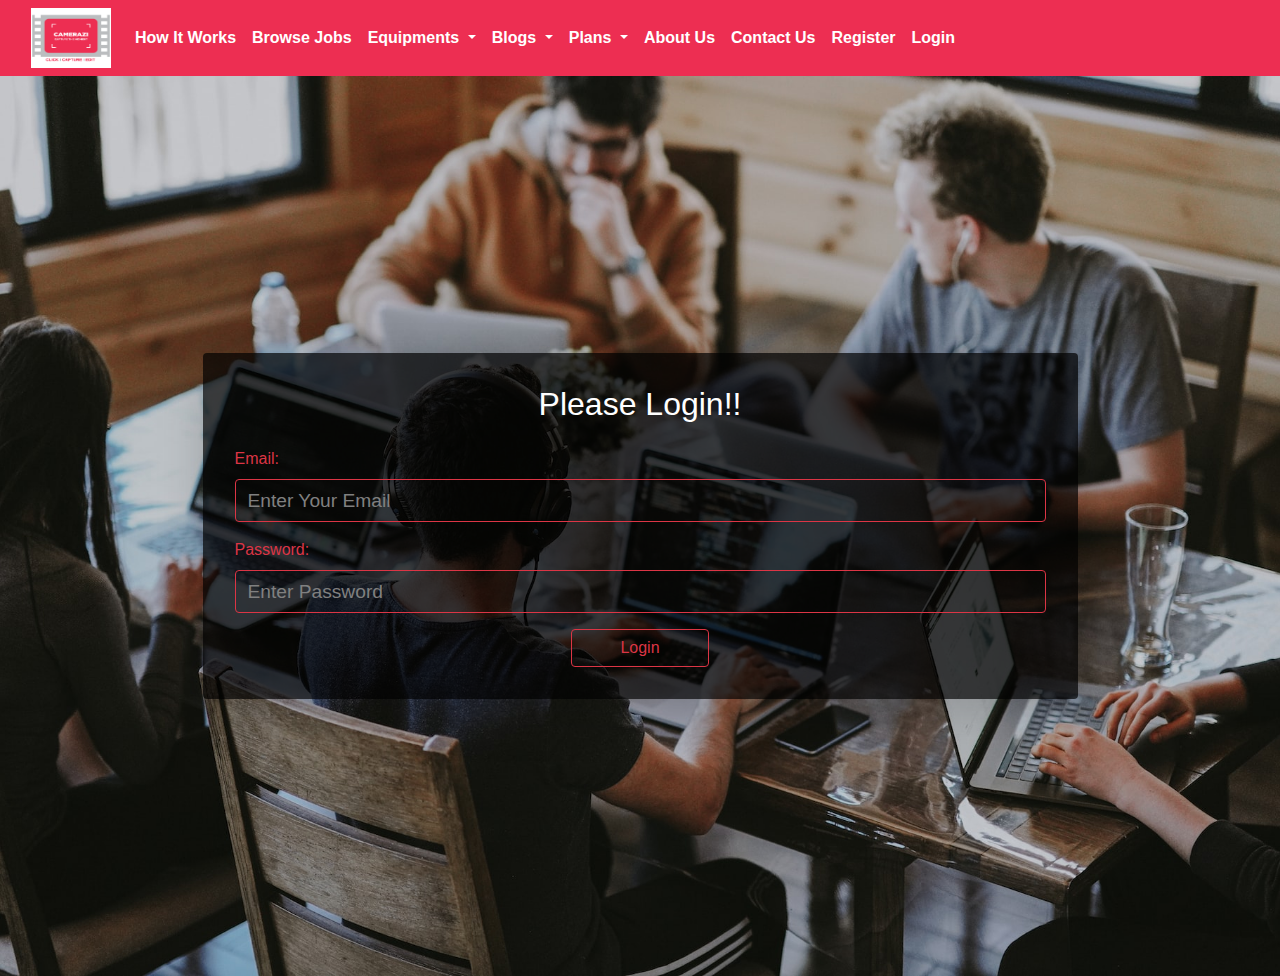
<file: pages/login.html>
<!DOCTYPE html>
<html>

<head>
    <meta charset="UTF-8">
    <meta name="viewport" content="width=device-width, initial-scale=1.0">
    <link rel="stylesheet" href="https://maxcdn.bootstrapcdn.com/bootstrap/4.5.0/css/bootstrap.min.css">
    <link rel="stylesheet" href="../style/style.css">
    <title>Login Page || CAMERAZI</title>
</head>

<body>
    <nav class="navbar navbar-expand-lg">
        <div class="container-fluid">
          <a class="navbar-brand bg-white" href="/">
            <img src="../assets/logo.png" alt="Company Logo" width="80" height="50">
          </a>
           <button class="navbar-toggler" type="button" data-bs-toggle="collapse" data-bs-target="#navbarSupportedContent" aria-controls="navbarSupportedContent" aria-expanded="false" aria-label="Toggle navigation">
            <i class="fa-sharp fa-solid fa-bars text-white fs-1"></i>
          </button>
          <div class="collapse navbar-collapse" id="navbarSupportedContent">
            <ul class="navbar-nav me-auto mb-2 mb-lg-0">
              <li class="nav-item">
                <a class="nav-link">How It Works</a>
              </li>
              <li class="nav-item">
                <a class="nav-link">Browse Jobs</a>
              </li>
              <li class="nav-item dropdown">
                <a class="nav-link dropdown-toggle" href="#" role="button" data-bs-toggle="dropdown" aria-expanded="false">
                  Equipments
                </a>
                <ul class="dropdown-menu bg-dark">
                  <li><a class="dropdown-item text-white active" href="#">Action</a></li>
                  <li><a class="dropdown-item text-white" href="#">Another action</a></li>
                  <li><a class="dropdown-item text-white" href="#">Something else here</a></li>
                  <li>
                    <hr class="dropdown-divider">
                  </li>
                  <li><a class="dropdown-item text-white" href="#">Separated Link</a></li>
                </ul>
              </li>
              <li class="nav-item dropdown">
                <a class="nav-link dropdown-toggle" href="#" role="button" data-bs-toggle="dropdown" aria-expanded="false">
                  Blogs
                </a>
                <ul class="dropdown-menu bg-dark">
                  <li><a class="dropdown-item text-white active" href="#">Action</a></li>
                  <li><a class="dropdown-item text-white" href="#">Another action</a></li>
                  <li><a class="dropdown-item text-white" href="#">Something else here</a></li>
                  <li>
                    <hr class="dropdown-divider">
                  </li>
                  <li><a class="dropdown-item text-white" href="#">Separated Link</a></li>
                </ul>
              </li>
              <li class="nav-item dropdown">
                <a class="nav-link dropdown-toggle" href="#" role="button" data-bs-toggle="dropdown" aria-expanded="false">
                  Plans
                </a>
                <ul class="dropdown-menu bg-dark">
                  <li><a class="dropdown-item text-white active" href="#">Action</a></li>
                  <li><a class="dropdown-item text-white" href="#">Another action</a></li>
                  <li><a class="dropdown-item text-white" href="#">Something else here</a></li>
                  <li>
                    <hr class="dropdown-divider">
                  </li>
                  <li><a class="dropdown-item text-white" href="#">Separated Link</a></li>
                </ul>
              </li>
              <li class="nav-item">
                <a class="nav-link active" aria-current="page" href="#">About Us</a>
              </li>
              <li class="nav-item">
                <a class="nav-link" href="#">Contact Us</a>
              </li>
              <li class="nav-item">
                <a class="nav-link" href="../pages/register.html">Register</a>
              </li>
              <li class="nav-item">
                <a class="nav-link" href="../pages/login.html">Login</a>
              </li>
            </ul>
    
          </div>
        </div>
      </nav>
    <div class="container login-container">
        <div class="form-container rounded shadow-lg my-4">
            <h2 class="text-center mb-4 text-white">Please Login!!</h2>
            <form>
                <div class="form-group">
                    <label class="text-danger" for="email">Email:</label>
                    <input type="email" class="form-control bg-transparent border-danger" id="email"
                        placeholder="Enter Your Email" required>
                </div>
                <div class="form-group">
                    <label class="text-danger" for="password">Password:</label>
                    <input type="password" class="form-control bg-transparent border-danger" id="password"
                        placeholder="Enter Password" required>
                </div>
                <button type="submit" class="btn btn-outline-danger px-5 d-block mx-auto">Login</button>
            </form>
        </div>
    </div>
    <script src="https://ajax.googleapis.com/ajax/libs/jquery/3.5.1/jquery.min.js"></script>
    <script src="https://cdnjs.cloudflare.com/ajax/libs/popper.js/1.16.0/umd/popper.min.js"></script>
    <script src="https://maxcdn.bootstrapcdn.com/bootstrap/4.5.0/js/bootstrap.min.js"></script>
</body>

</html>
</file>
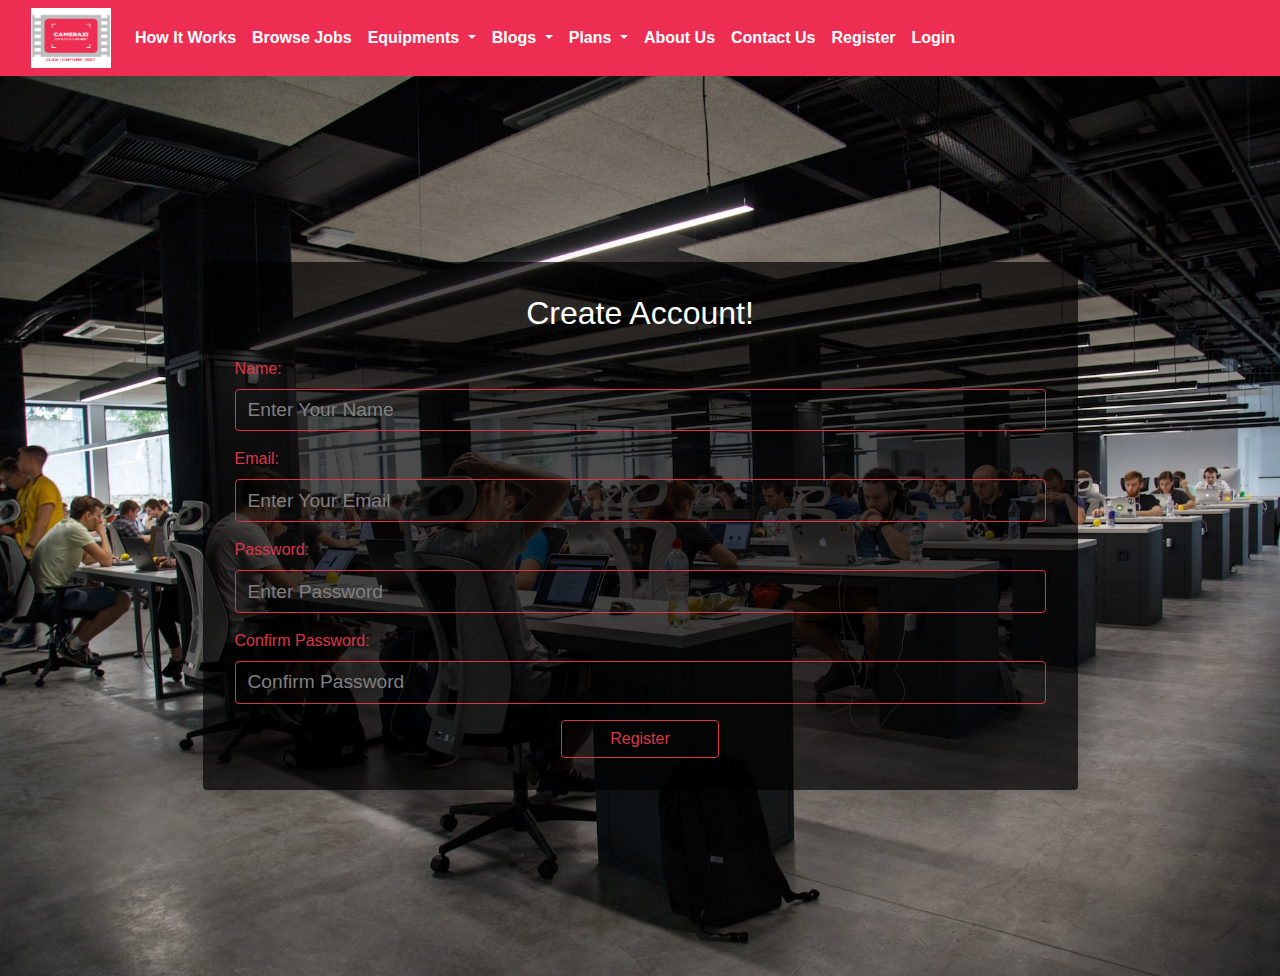
<file: pages/register.html>
<!DOCTYPE html>
<html>

<head>
    <meta charset="UTF-8">
    <meta name="viewport" content="width=device-width, initial-scale=1.0">
    <link rel="stylesheet" href="https://maxcdn.bootstrapcdn.com/bootstrap/4.5.0/css/bootstrap.min.css">
    <link rel="stylesheet" href="../style/style.css">
    <title>Registration Page || CAMERAZI</title>
</head>

<body>
    <nav class="navbar navbar-expand-lg">
        <div class="container-fluid">
          <a class="navbar-brand bg-white" href="/">
            <img src="../assets/logo.png" alt="Company Logo" width="80" height="50">
          </a>
           <button class="navbar-toggler" type="button" data-bs-toggle="collapse" data-bs-target="#navbarSupportedContent" aria-controls="navbarSupportedContent" aria-expanded="false" aria-label="Toggle navigation">
            <i class="fa-sharp fa-solid fa-bars text-white fs-1"></i>
          </button>
          <div class="collapse navbar-collapse" id="navbarSupportedContent">
            <ul class="navbar-nav me-auto mb-2 mb-lg-0">
              <li class="nav-item">
                <a class="nav-link">How It Works</a>
              </li>
              <li class="nav-item">
                <a class="nav-link">Browse Jobs</a>
              </li>
              <li class="nav-item dropdown">
                <a class="nav-link dropdown-toggle" href="#" role="button" data-bs-toggle="dropdown" aria-expanded="false">
                  Equipments
                </a>
                <ul class="dropdown-menu bg-dark">
                  <li><a class="dropdown-item text-white active" href="#">Action</a></li>
                  <li><a class="dropdown-item text-white" href="#">Another action</a></li>
                  <li><a class="dropdown-item text-white" href="#">Something else here</a></li>
                  <li>
                    <hr class="dropdown-divider">
                  </li>
                  <li><a class="dropdown-item text-white" href="#">Separated Link</a></li>
                </ul>
              </li>
              <li class="nav-item dropdown">
                <a class="nav-link dropdown-toggle" href="#" role="button" data-bs-toggle="dropdown" aria-expanded="false">
                  Blogs
                </a>
                <ul class="dropdown-menu bg-dark">
                  <li><a class="dropdown-item text-white active" href="#">Action</a></li>
                  <li><a class="dropdown-item text-white" href="#">Another action</a></li>
                  <li><a class="dropdown-item text-white" href="#">Something else here</a></li>
                  <li>
                    <hr class="dropdown-divider">
                  </li>
                  <li><a class="dropdown-item text-white" href="#">Separated Link</a></li>
                </ul>
              </li>
              <li class="nav-item dropdown">
                <a class="nav-link dropdown-toggle" href="#" role="button" data-bs-toggle="dropdown" aria-expanded="false">
                  Plans
                </a>
                <ul class="dropdown-menu bg-dark">
                  <li><a class="dropdown-item text-white active" href="#">Action</a></li>
                  <li><a class="dropdown-item text-white" href="#">Another action</a></li>
                  <li><a class="dropdown-item text-white" href="#">Something else here</a></li>
                  <li>
                    <hr class="dropdown-divider">
                  </li>
                  <li><a class="dropdown-item text-white" href="#">Separated Link</a></li>
                </ul>
              </li>
              <li class="nav-item">
                <a class="nav-link active" aria-current="page" href="#">About Us</a>
              </li>
              <li class="nav-item">
                <a class="nav-link" href="#">Contact Us</a>
              </li>
              <li class="nav-item">
                <a class="nav-link" href="../pages/register.html">Register</a>
              </li>
              <li class="nav-item">
                <a class="nav-link" href="../pages/login.html">Login</a>
              </li>
            </ul>
    
          </div>
        </div>
      </nav>
    <div class="container register-container">
        <div class="form-container rounded shadow-lg my-4">
            <h2 class="text-center mb-4 text-white">Create Account!</h2>
            <form>
                <div class="form-group">
                    <label class="text-danger" for="name">Name:</label>
                    <input type="text" class="form-control bg-transparent border-danger" id="name"
                        placeholder="Enter Your Name" required>
                </div>
                <div class="form-group">
                    <label class="text-danger" for="email">Email:</label>
                    <input type="email" class="form-control bg-transparent border-danger" id="email"
                        placeholder="Enter Your Email" required>
                </div>
                <div class="form-group">
                    <label class="text-danger" for="password">Password:</label>
                    <input type="password" class="form-control bg-transparent border-danger" id="password"
                        placeholder="Enter Password" required>
                </div>
                <div class="form-group">
                    <label class="text-danger" for="confirmPassword">Confirm Password:</label>
                    <input type="password" class="form-control bg-transparent border-danger" id="confirmPassword"
                        placeholder="Confirm Password" required>
                </div>
                <button type="submit" class="btn btn-outline-danger px-5 d-block mx-auto">Register</button>
            </form>
        </div>
    </div>
    <script src="https://ajax.googleapis.com/ajax/libs/jquery/3.5.1/jquery.min.js"></script>
    <script src="https://cdnjs.cloudflare.com/ajax/libs/popper.js/1.16.0/umd/popper.min.js"></script>
    <script src="https://maxcdn.bootstrapcdn.com/bootstrap/4.5.0/js/bootstrap.min.js"></script>
</body>

</html>
</file>
<file: style/style.css>
*,
::after,
::before {
    margin: 0;
    padding: 0;
    box-sizing: border-box;
}
html{
    scroll-behavior: smooth;
}
/* nav section design starts here  */
nav{
    background:#ed2e52;
}
nav ul li a{
    font-weight: 600 !important;
    color: white !important;
}
.dropdown-menu li a:hover{
    background-color: rgba(0, 0, 0, 0.5) !important;
}
.home-section {
    position: relative;
    width: 100vw;
    background-color: black;
}
.home-description {
    position: absolute;
    top: 50%;
    left: 50%;
    width: 100%;
    height: 100%;
    transform: translate(-50%,-50%);
    padding: 5rem;
    background: linear-gradient(to right,
            #ab1a36c2 20%,
            #ab1a3696 50%,
            rgba(250, 250, 250, 0.1) 80%,
            rgba(250, 250, 250, 0) 100%);
}
.home-description li {
    color: white;
    font-size: 1.5rem;
    font-weight: 600;
}


@media screen and (max-width:668px) {
    .home-title{
        font-size: .8rem;
    }
}
@media screen and (max-width:992px) {
    .home-title{
        font-size: 1.2rem;
    }
}

.home-btn:hover {
    background-color: transparent;
    color: black;
    border: 1px solid black;
}

/* categories section designing */
.categories h3{
    font-size: 1.8rem;
    color: gray;
    font-weight: 700;
}
.job-section button {
    color: white;
    font-size: 1.3rem;
}


/* equipment categories section design  */
.equipment-categories-container {
    margin: 4rem 0;
}

.equipment-categories-container .item {
    background: #fffdfd;
    box-shadow: -2px -1px 19px 1px rgb(0 0 0 / 25%) !important;
    border-radius: 8px;
    display: flex;
    flex-direction: column;
    padding: 30px;
    align-items: center;
    margin-left: 20px;
    margin-right: 20px;
}

.equipment-categories-container .item img {
    width: 100px !important;
    height: 90px;
    display: block;
    margin: 1rem auto;
}

.equipment-categories-container .item h4 {
    font-size: 1.5rem;
    color: gray;

}
/* design quick links section  */
.quick-links h3{
    position: relative;
    margin-bottom: 1.5rem;
    font-size: 1.8rem;
    font-weight: 500;
}
.quick-links h3::after{
    content: "";
    position: absolute;
    bottom:-10px;
    left: 0;
    height: 5px;
    background-color: red;
    width: 30%;
}
.quick-links li{
    list-style: none;
}
.quick-links li a{
    text-decoration: none;
    color: white;
}



/* register page design starts here  */
.register-container{
    background-image: url(../assets/register.jpg);
    background-position: center;
    background-size: cover;
    background-repeat: no-repeat;
    min-height: 100vh;
    min-width: 100vw;
    display: grid;
    place-items: center;
}
.login-container{
    background-image: url(../assets/login.jpg);
    background-position: center;
    background-size: cover;
    background-repeat: no-repeat;
    min-height: 100vh;
    min-width: 100vw;
    display: grid;
    place-items: center;

}

.form-container{
    width: 70%;
    margin: 0 auto;
    background-color: rgba(0, 0, 0, 0.7);
    padding: 2rem;
}
.form-container input{
    font-size: 1.2rem;
    color: white;
}
.form-container input::placeholder{
    color: gray;
}

footer{
    position: relative;
}
.scroll-btn{
    width: 2rem;
    height: 2rem;
    background-color: #ed2e52;
    color: white;
    font-weight: 700;
    border-radius: 50%;
    position: fixed;
    z-index: 2;
    bottom: 2rem;
    right: 2rem;
    border: 1px solid white;
}
body{
    background-color: black;
}
</file>
